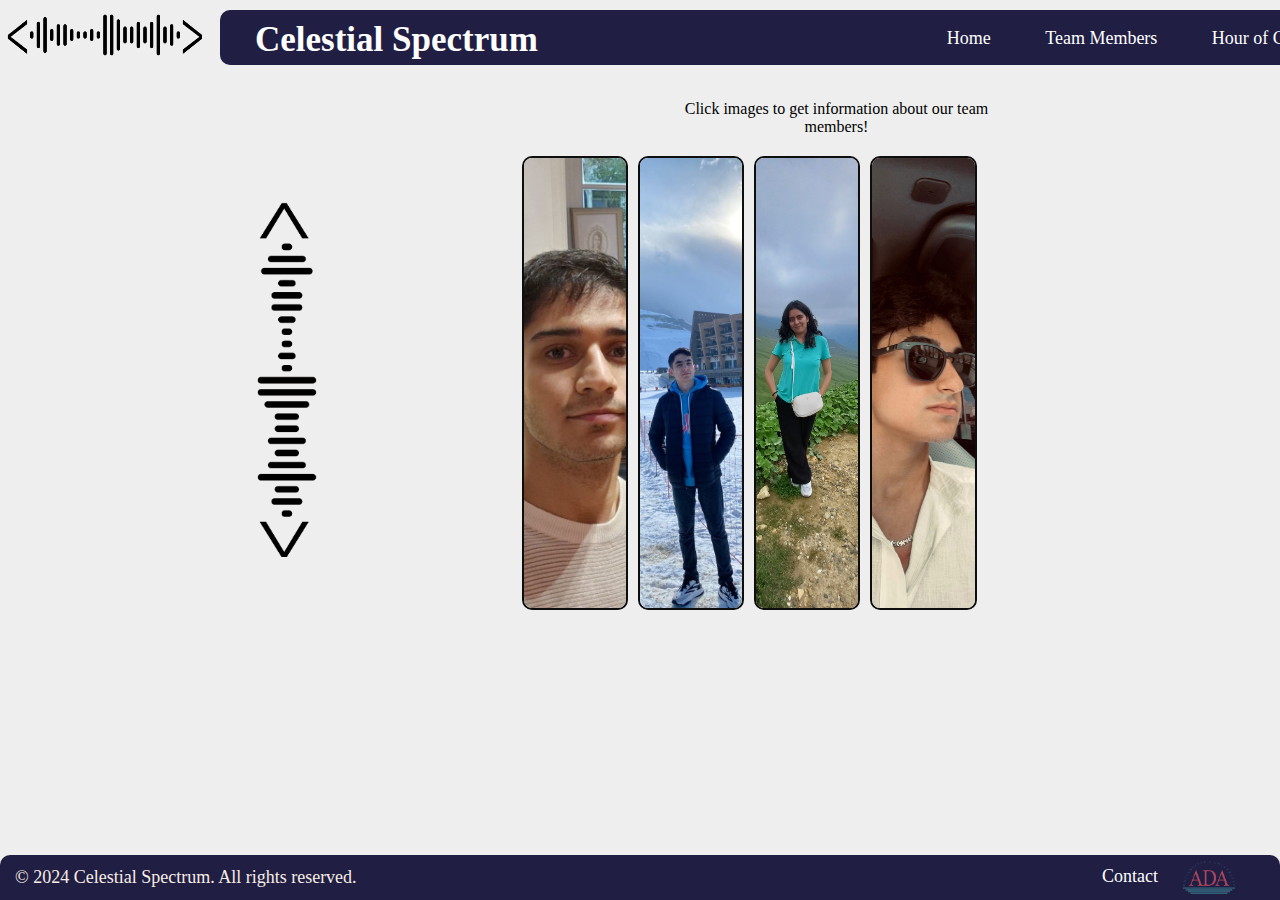
<file: index.html>
<!DOCTYPE html>
<!-- 
    SITE 1101 Principles of Information Systems 
    (c)2024 by Huseyn Mammadli
    Submitted in partial fulfillment of the requirements of the course.
-->
<html>
    <head>
        <title>Homework 3: How websites work?</title>
        <link rel="stylesheet" href="styles.css">  
        <script type="text/javascript" src="scripts.js"></script> 
        <link rel="icon" type="image/png" href="media/ada_logo_color.png">    
    </head>
    <body>
        <header class="navBar">
            <div class="tooltip">
                <a href="https://www.youtube.com/watch?v=dQw4w9WgXcQ&ab_channel=RickAstley" target="_blank"><img class="photo" src="media/baselogo.png"></a>  
                <span class="tooltiptext">Try to click :D</span>
            </div>
            
            <div class="navDiv">
                <div class="logo"><a href="#">Celestial Spectrum</div>
                <ul class="navLi">
                    <li><a href="#" data-text="Home">Home</a></li>
                    <li><a href="team-members.html" data-text="Team Members">Team Members</a></li>
                    <li><a href="hour-of-code.html" data-text="Hour of Code event">Hour of Code event</a></li>
                    <li><a href="web-project.html" data-text="Website Project" >Website Project</a></li>
                    <li><a href="code-artist.html" data-text="Code Artist">Code Artist</a></li>
                </ul>
            </div>
        </header>

        <main id="indexdeki">
            <img src="media/baselogo.png" id="logomuz">
            <div class="container">

                <div class="bottom-section" id="bottom-section">
                    <!-- Text content will appear here -->
                    <p id="top-text">Click images to get information about our team members!</p>
                </div>

                <div class="team_photos">
                    <img src="media/huseyn.jpg" onclick="fillBottom('Huseyn Mammadli<br>Team Leader<br>First year Computer Science Student (BSCS 2028)<br>Registered ADA with Republic Science Medal (2x Bronze)<br>State Exam Center point: 686.9')">
                    <img src="media/emil.jpg" onclick="fillBottom('Emil Karimzada<br>Team Member<br>First year Electrical and Electronics Engineering Student (BSEEE 2028)<br>EAPP Student')">
                    <img src="media/nazrin.jpg" onclick="fillBottom('Nazrin Ulukhanli<br>Group Member<br>First year Mathematics Student(BSM 2028)<br>EAPP Student')">
                    <img src="media/cavid.jpg" onclick="fillBottom('Javid Eynullayev<br>Group Member<br>Second year Computer Engineering Student(BCE 2027)<br>EAPP Student')">
                </div>
                
                <div class="bottom-section" id="bottom-section">
                    <!-- Text content will appear here -->
                    <p id="bottom-text"></p>
                </div>

            </div>


            

        </main>

        <footer>
            <p>&copy; 2024 Celestial Spectrum. All rights reserved.</p>
            <nav>
                <ul class="ayaq">
                    <li><a id="foot" href="#contact" data-text="Contact">Contact</a></li>
                </ul>
                <a href="https://www.ada.edu.az/en" target="_blank"><img class="ada_logo" src="media/ada_logo_color.png" height="32.2px" width="52px"></a>
            </nav>
        </footer>

        <div id="contactModal" class="modal">
            <span class="close">&times;</span>
            <div class="modal-content">
                
                <p>Contact Information:</p>
                <p>Email: huseynmammadli2007@gmail.com</p>
                <p>Phone: +99470-600-78-38</p>
            </div>
        </div>
        <script type="text/javascript" src="contact.js"></script>    

    </body>
</html>
</file>
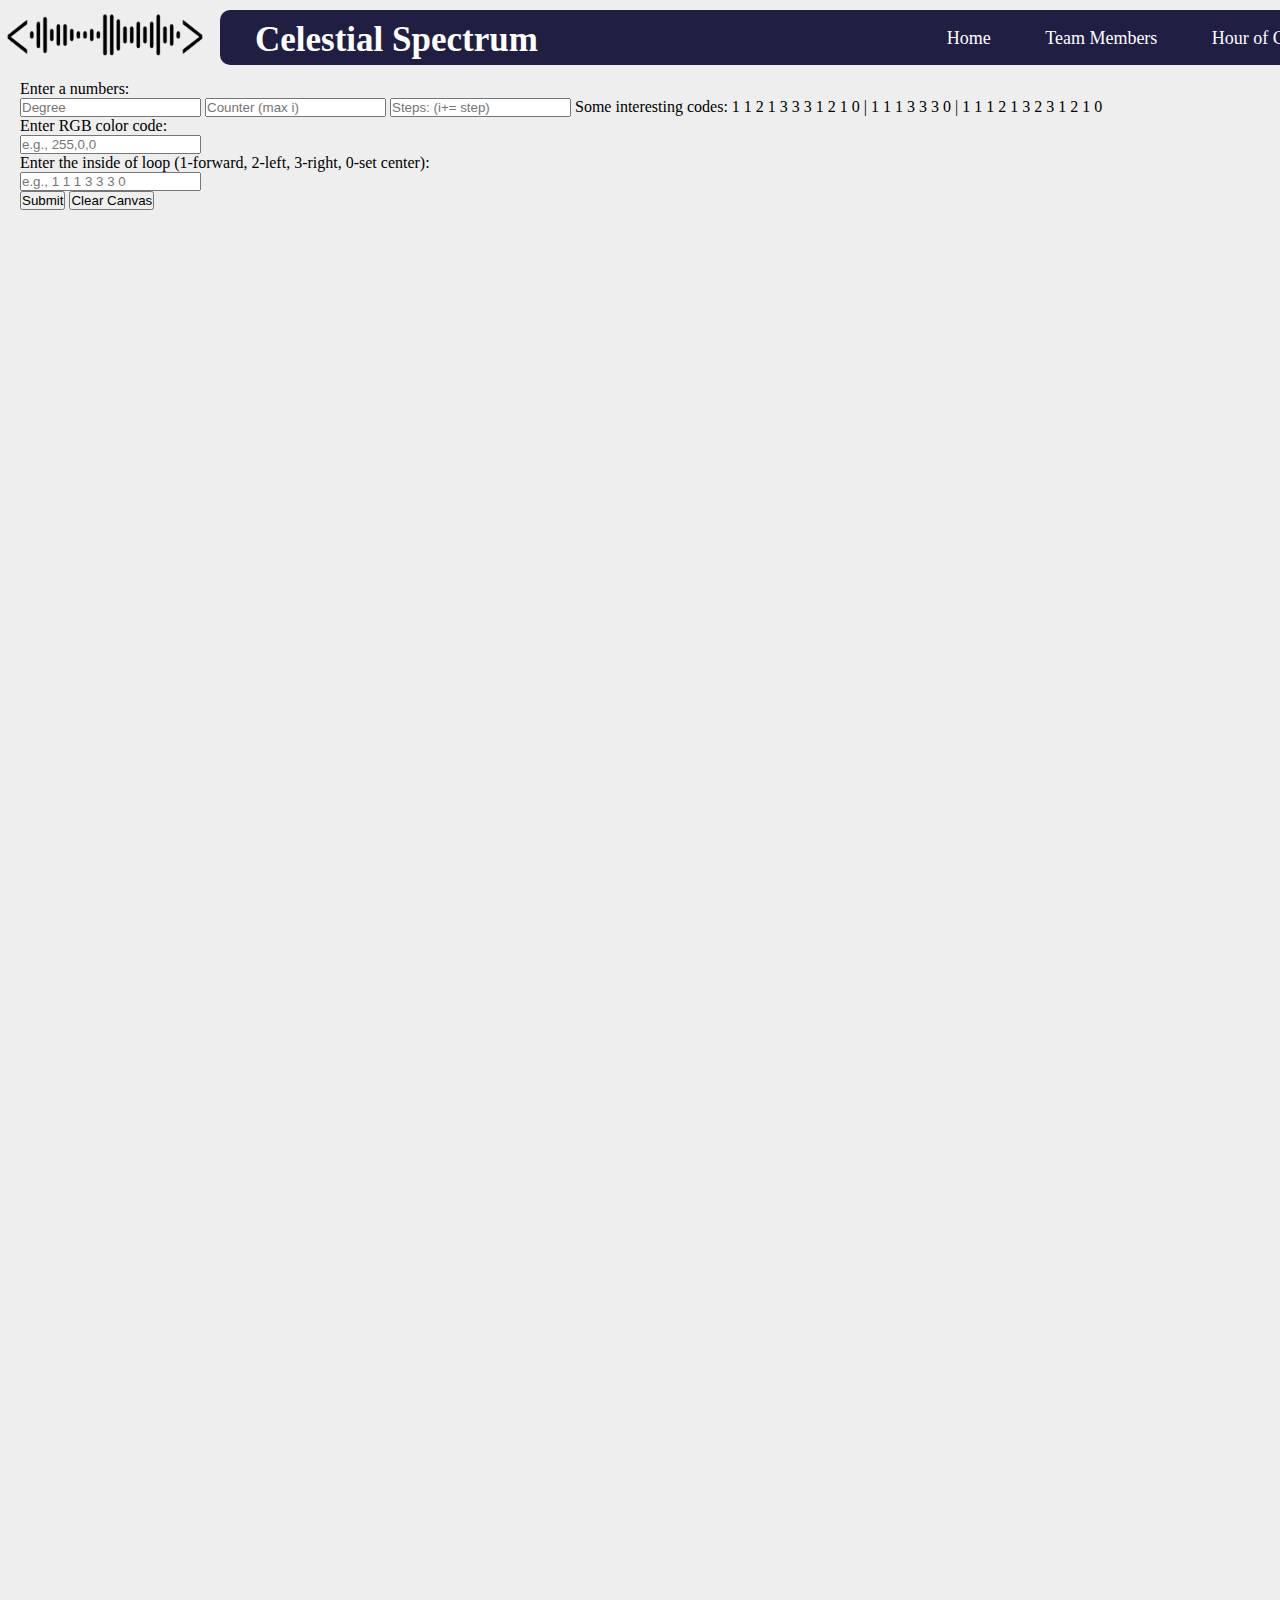
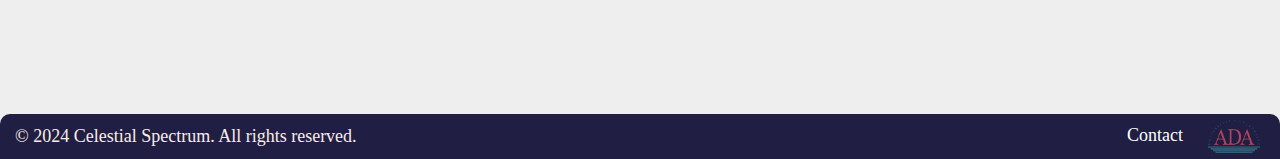
<file: code-artist.html>
<!DOCTYPE html>
<!-- 
    SITE 1101 Principles of Information Systems 
    (c)2024 Huseyn Mammadli
    Submitted in partial fulfillment of the requirements of the course.
-->
<html>
    <head>
        <title>Homework 3: Programming art</title>
        <link rel="stylesheet" href="styles.css">  
        <script type="text/javascript" src="scripts.js"></script>   
        <link rel="icon" type="image/png" href="media/ada_logo_color.png">      
    </head>
    <body>
        <header class="navBar">
            <div class="tooltip">
                <a href="https://www.youtube.com/watch?v=dQw4w9WgXcQ&ab_channel=RickAstley" target="_blank"><img class="photo" src="media/baselogo.png"></a>  
                <span class="tooltiptext">Try to click :D</span>
            </div>
            <div class="navDiv">
                <div class="logo"><a href="#">Celestial Spectrum</div>
                <ul class="navLi">
                    <li><a href="index.html">Home</a></li>
                    <li><a href="team-members.html">Team Members</a></li>
                    <li><a href="hour-of-code.html">Hour of Code event</a></li>
                    <li><a href="web-project.html">Website Project</a></li>
                    <li><a href="code-artist.html">Code Artist</a></li>
                </ul>
            </div>
        </header>


        <main>
            <label for="userNumber">Enter a numbers:<br></label>
            <input type="number" id="degree" placeholder="Degree">
            <input type="number" id="counter" placeholder="Counter (max i)">
            <input type="number" id="step" placeholder="Steps: (i+= step)">
            <label>Some interesting codes: 1 1 2 1 3 3 3 1 2 1 0 | 1 1 1 3 3 3 0 | 1 1 1 2 1 3 2 3 1 2 1 0</label>
            <br>
            <label for="color">Enter RGB color code:<br></label>    
            <input type="text" id="color" placeholder="e.g., 255,0,0"><br>

            <label for="forloop">Enter the inside of loop (1-forward, 2-left, 3-right, 0-set center):<br></label>
            <input type="text" id="forloop" placeholder="e.g., 1 1 1 3 3 3 0"><br>

            <p id="output"></p>
            <!-- <input type="number" id="color" placeholder="Example 000..."><br><br> -->
            <button onclick="DrawSpiral()">Submit</button>
            <button onclick="ClearCanvas()">Clear Canvas</button>

            <div style="text-align:center">
                <canvas id="art-canvas" width="1500" height="1500">
                    Sorry ... your browser doesn't support the HTML5 canvas element.
                </canvas>        
            </div>          

        </main>
        
        <footer>
            <p>&copy; 2024 Celestial Spectrum. All rights reserved.</p>
            <nav>
                <ul class="ayaq">
                    <li><a id="foot" href="#contact" data-text="Contact">Contact</a></li>
                </ul>
                <img class="ada_logo" src="media/ada_logo_color.png" height="32.2px" width="52px">
            </nav>
        </footer>

        <div id="contactModal" class="modal">
            <span class="close">&times;</span>
            <div class="modal-content">
                
                <p>Contact Information:</p>
                <p>Email: huseynmammadli2007@gmail.com</p>
                <p>Phone: +99470-600-78-38</p>
            </div>
        </div>
        <script type="text/javascript" src="contact.js"></script>    
    </body>
</html>
</file>
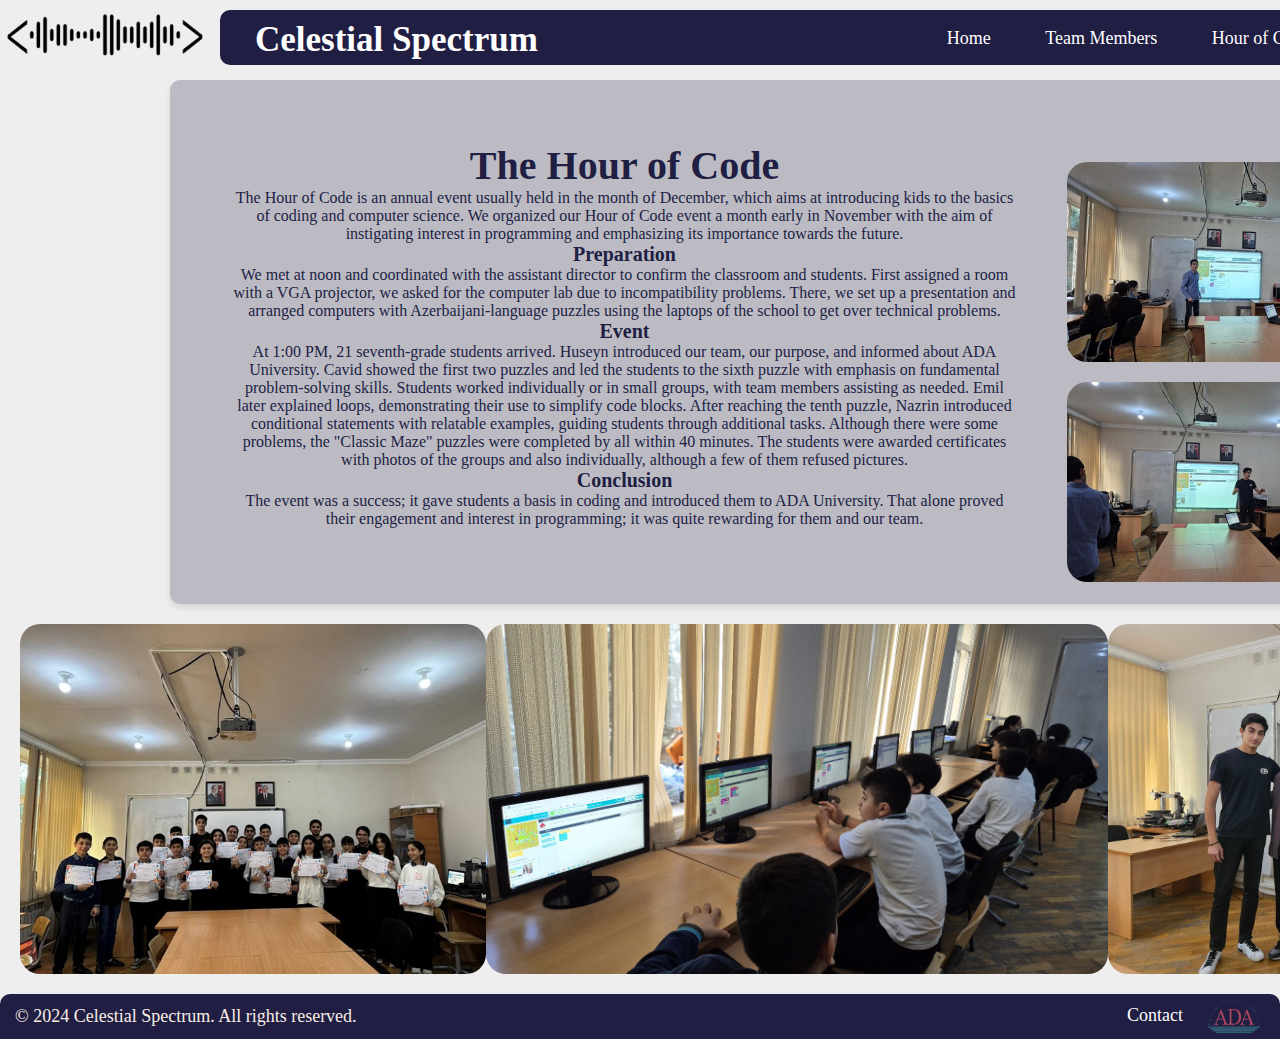
<file: hour-of-code.html>
<!DOCTYPE html>
<!-- 
    SITE 1101 Principles of Information Systems 
    (c)2024 Huseyn Mammadli
    Submitted in partial fulfillment of the requirements of the course.
-->
<html>
    <head>
        <title>Homework 3: Hour of Code event</title>
        <link rel="stylesheet" href="styles.css">  
        <script type="text/javascript" src="scripts.js"></script>    
        <link rel="icon" type="image/png" href="media/ada_logo_color.png">     
    </head>
    <body>
        <header class="navBar">
            <div class="tooltip">
                <a href="https://www.youtube.com/watch?v=dQw4w9WgXcQ&ab_channel=RickAstley" target="_blank"><img class="photo" src="media/baselogo.png"></a>  
                <span class="tooltiptext">Try to click :D</span>
            </div>
            <div class="navDiv">
                <div class="logo"><a href="#">Celestial Spectrum</div>
                <ul class="navLi">
                    <li><a href="index.html">Home</a></li>
                    <li><a href="team-members.html">Team Members</a></li>
                    <li><a href="hour-of-code.html">Hour of Code event</a></li>
                    <li><a href="web-project.html">Website Project</a></li>
                    <li><a href="code-artist.html">Code Artist</a></li>
                </ul>
            </div>
        </header>


        <main>
            <div class="hourofcode">
                <div class="yazilar">
                    <div class="hoc-section">
                        <h2>The Hour of Code</h2>
                        <p>The Hour of Code is an annual event usually held in the month of December, 
                                            which aims at introducing kids to the basics of coding and computer science. 
                                            We organized our Hour of Code event a month early in November with the aim
                                            of instigating interest in programming and emphasizing its importance towards the future.</p>
    
                    </div>
                        
                    <div class="hoc-section">
    
                        <h3>Preparation</h3>
                            <p>We met at noon and coordinated with the assistant director to confirm the 
                            classroom and students. First assigned a room with a VGA projector, 
                            we asked for the computer lab due to incompatibility problems. There, 
                            we set up a presentation and arranged computers with Azerbaijani-language
                            puzzles using the laptops of the school to get over technical problems.</p>
                    </div>
    
                    <div class="hoc-section">
                        <h3>Event</h3>
                        <p>At 1:00 PM, 21 seventh-grade students arrived. Huseyn introduced our team, 
                            our purpose, and informed about ADA University. Cavid showed the first
                            two puzzles and led the students to the sixth puzzle with emphasis on 
                            fundamental problem-solving skills. Students worked individually or 
                            in small groups, with team members assisting as needed. Emil later explained loops, 
                            demonstrating their use to simplify code blocks. After reaching the tenth puzzle,
                            Nazrin introduced conditional statements with relatable examples, guiding students 
                            through additional tasks. Although there were some problems, the 
                            "Classic Maze" puzzles were completed by all within 40 minutes. 
                            The students were awarded certificates with photos of the groups and 
                            also individually, although a few of them refused pictures.</p>
                    </div>
    
                    <div class="hoc-section">
                        <h3>Conclusion</h3>
                        <p>The event was a success; it gave students a basis in coding and
                            introduced them to ADA University. That alone proved their 
                            engagement and interest in programming; it was quite rewarding for them and our team.</p>
                    </div>

                </div>
                
                <div class="hoc-gallery">
                    <img src="media/hoc1.jpg" alt="Hour of Code event" height="200px">
                    <img src="media/hoc2.jpg" alt="Hour of Code event" height="200px">

                </div>
            </div>
            <div class="hocsekiller">
                <img src="media/hoc3.jpg" class = "hocsekil" alt="Hour of Code event" height="350px" id="finallar">
                <img src="media/hoc5.jpg" class = "hocsekil" alt="Hour of Code event" height="350px" id="finallar">
                <img src="media/hoc4.jpg" class = "hocsekil" alt="Hour of Code event" height="350px" id="finallar">
            </div>
            
        </main>


        <footer>
            <p>&copy; 2024 Celestial Spectrum. All rights reserved.</p>
            <nav>
                <ul class="ayaq">
                    <li><a id="foot" href="#contact" data-text="Contact">Contact</a></li>
                </ul>
                <img class="ada_logo" src="media/ada_logo_color.png" height="32.2px" width="52px">
            </nav>
        </footer>

        <div id="contactModal" class="modal">
            <span class="close">&times;</span>
            <div class="modal-content">
                
                <p>Contact Information:</p>
                <p>Email: huseynmammadli2007@gmail.com</p>
                <p>Phone: +99470-600-78-38</p>
            </div>
        </div>
        <script type="text/javascript" src="contact.js"></script>    
    </body>
</html>
</file>
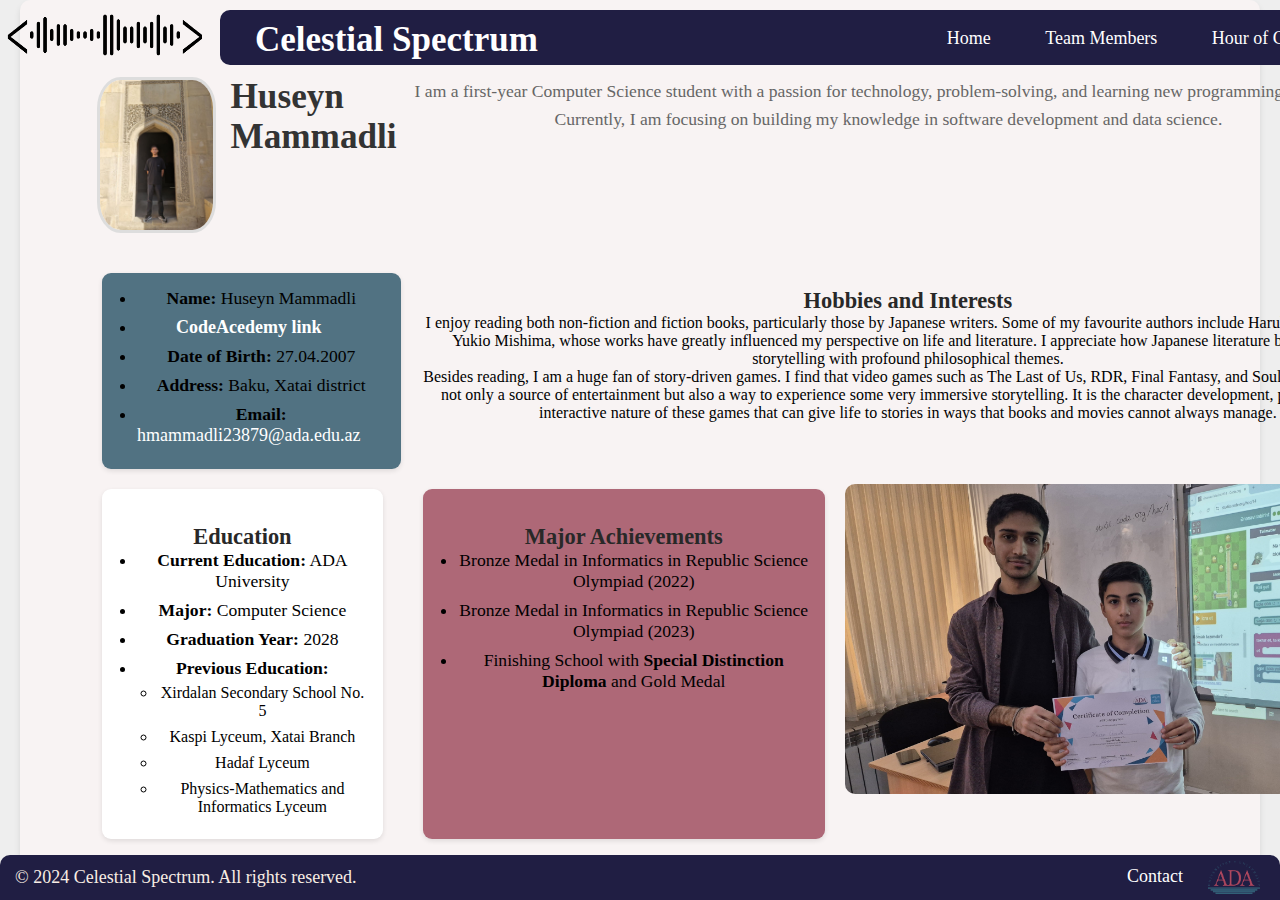
<file: team-members.html>
<!DOCTYPE html>
<!-- 
    SITE 1101 Principles of Information Systems 
    (c)2024 Huseyn Mammadli
    Submitted in partial fulfillment of the requirements of the course.
-->
<html>
    <head>
        <title>Homework 3: Team members</title>
        <link rel="stylesheet" href="styles.css">
        <script type="text/javascript" src="scripts.js"></script>      
        <link rel="icon" type="image/png" href="media/ada_logo_color.png">   
    </head>
    <body>
        <header class="navBar">
            <div class="tooltip">
                <a href="https://www.youtube.com/watch?v=dQw4w9WgXcQ&ab_channel=RickAstley" target="_blank"><img class="photo" src="media/baselogo.png"></a>  
                <span class="tooltiptext">Try to click :D</span>
            </div>
            <div class="navDiv">
                <p class="logo"><a href="#">Celestial Spectrum</p>
                <ul class="navLi">
                    <li><a href="index.html">Home</a></li>
                    <li><a href="team-members.html">Team Members</a></li>
                    <li><a href="hour-of-code.html">Hour of Code event</a></li>
                    <li><a href="web-project.html">Website Project</a></li>
                    <li><a href="code-artist.html">Code Artist</a></li>
                </ul>
            </div>
        </header>


        <main id="team_ms">
            <!--            Əsas kodlarınızı bura yazın             -->
            <!-- <div class="contain"> -->
                <section class="one">
                    <div class="all-sub">

                        <div class="pho-name-intro">

                            <img src="media/huseyn_2.jpg" alt="photo of huseyn" class="profile-img">
                            <h3 class="name">Huseyn<br>Mammadli</h3>

                            <p class="intro">I am a first-year Computer Science student with a passion for technology, 
                                problem-solving, and learning new programming languages. 
                                Currently, I am focusing on building my knowledge in software development and data science.</p>
                            

                        </div>

                        <div class="perso-hobbie">

                            <div class="info">
                                <ul>
                                    <li><strong>Name:</strong> Huseyn Mammadli</li>
                                    <li><a href="https://www.codecademy.com/profiles/HuseynMammadli" target="_blank"><strong>CodeAcedemy link</strong></a></li>
                                    <li><strong>Date of Birth:</strong> 27.04.2007</li>
                                    <li><strong>Address:</strong> Baku, Xatai district</li>
                                    <li><strong>Email:</strong> <a href="mailto:hmammadli23879@gmail.com">hmammadli23879@ada.edu.az</a></li>
                                </ul>
                            </div>

                    
                            <div class="hobbies">
                                <h4>Hobbies and Interests</h4>
                                <p>I enjoy reading both non-fiction and fiction books, particularly those by Japanese writers. 
                                Some of my favourite authors include Haruki Murakami and Yukio Mishima, whose works have greatly influenced my perspective on life and literature. 
                                I appreciate how Japanese literature blends unique storytelling with profound philosophical themes.</p>
                                <p>Besides reading, I am a huge fan of story-driven games. I find that video games such as The Last of Us, RDR, Final Fantasy, 
                                and Soulsborne games are not only a source of entertainment but also a way to experience some very immersive storytelling. 
                                It is the character development, plot twists, and interactive nature of these games that can give life to stories in ways that books and movies cannot always manage.</p>
                            </div>
                    
                            
                            
                        </div>

                        <div class="edu-achive">
                            <div class="education">
                                <h4>Education</h4>
                                <ul>
                                    <li><strong>Current Education:</strong> ADA University</li>
                                    <li><strong>Major:</strong> Computer Science</li>
                                    <li><strong>Graduation Year:</strong> 2028</li>
                                    <li><strong>Previous Education:</strong>
                                        <ul class="schools">
                                            <li>Xirdalan Secondary School No. 5</li>
                                            <li>Kaspi Lyceum, Xatai Branch</li>
                                            <li>Hadaf Lyceum</li>
                                            <li>Physics-Mathematics and Informatics Lyceum</li>
                                        </ul>
                                    </li>
                                </ul>
                            </div>
                            <div class="achievements">
                                <h4>Major Achievements</h4>
                                <ul>
                                    <li>Bronze Medal in Informatics in Republic Science Olympiad (2022)</li>
                                    <li>Bronze Medal in Informatics in Republic Science Olympiad (2023)</li>
                                    <li>Finishing School with<strong> Special Distinction Diploma</strong> and Gold Medal</li>
                                </ul>
                            </div>
                            <img src="media/huseyn_3.jpg" alt="photo of huseyn" height="310px" class="photo3">

                        </div>

                </div>
                </section>

                <section class="two">
                    <div class="all-sub">

                        <div class="pho-name-intro">

                            <img src="media/nazrin_2.jpg" alt="photo of nazrin" class="profile-img">
                            <h3 class="name">Nazrin<br>Ulukhanli</h3>

                            <p class="intro">I’m a first-year Mathematics student with a real passion for diving deep into the subject. 
                                Right now, I’m focusing on building a stronger understanding of both math and information systems, 
                                and I’m genuinely excited to keep learning and growing.</p>
                            

                        </div>

                        <div class="perso-hobbie">

                            <div class="info">
                                <ul>
                                    <li><strong>Name:</strong> Nazrin Ulukhanli</li>
                                    <li><a href="https://www.codecademy.com/profiles/NazrinUlukhanli" target="_blank"><strong>CodeAcedemy link</strong></a></li>
                                    <li><strong>Date of Birth:</strong> 15.06.2006</li>
                                    <li><strong>Address:</strong> Baku, Badamdar</li>
                                    <li><strong>Email:</strong> <a href="mailto:nulukhanli20373@ada.edu.az">nulukhanli20373@ada.edu.az</a></li>
                                </ul>
                            </div>

                    
                            <div class="hobbies">
                                <h4>Hobbies and Interests</h4>
                                <p>I have always loved the thrill of solving mysteries in detective novels,
                                     where every page holds a new secret. Watching films is another passion of mine, 
                                     letting me dive into stories that feel like an escape to another world. 
                                     On quiet days, I enjoy walking outdoors, finding beauty in simple moments 
                                     like a gentle breeze or the rhythm of falling rain. Writing is my way of 
                                     blending these experiences into tales of my own, creating characters and adventures 
                                     from my imagination. These hobbies fuel my creativity and give me endless stories
                                      to explore and share. Life feels richer with every book read, film watched, and story created.</p>
                            </div>
                    
                            
                            
                        </div>

                        <div class="edu-achive">
                            <div class="education">
                                <h4>Education</h4>
                                <ul>
                                    <li><strong>Current Education:</strong> ADA University</li>
                                    <li><strong>Major:</strong> Mathematics</li>
                                    <li><strong>Graduation Year:</strong> 2028</li>
                                    <li><strong>Previous Education:</strong>
                                        <ul class="schools">
                                            <li>Badamdar Secondary School No 236</li>
                                            <li>Lyceum of Young Talents</li>
                                        </ul>
                                    </li>
                                </ul>
                            </div>
                            <div class="achievements">
                                <h4>Major Achievements</h4>
                                <ul>
                                    <li>Certificat from English Language Teacher Training Confrence</li>
                                    <li>Certificat from <strong>VI English Language Olympiad</strong> for Academic Purposes</li>
                                </ul>
                            </div>
                            <img src="media/nazrin_3.jpg" alt="photo of nazrin" height="245px" class="photo3">
                        </div>

                    </div>
                </section>

                <section class="three">
                    <div class="all-sub">

                        <div class="pho-name-intro">

                            <img src="media/emil_2.jpg" alt="photo of emil" class="profile-img">
                            <h3 class="name">Emil<br>Karimzada</h3>

                            <p class="intro">I am a first year Electrical and Electronics Engineering student with an interest 
                                in understanding the complexity of each electronic device and knowing the fundamentals of hardware. 
                                Nowadays, l am trying to expand my knowledge about delving into the relationship between hardware and its development.</p>
                            

                        </div>

                        <div class="perso-hobbie">

                            <div class="info">
                                <ul>
                                    <li><strong>Name:</strong> Emil Karimzada</li>
                                    <li><a href="https://www.codecademy.com/profiles/ekarimzada20432" target="_blank"><strong>CodeAcedemy link</strong></a></li>
                                    <li><strong>Date of Birth:</strong> 25.02.2006</li>
                                    <li><strong>Address:</strong> Baku, Xezer District</li>
                                    <li><strong>Email:</strong> <a href="mailto:ekarimzada20432@ada.edu.az">ekarimzada20432@ada.edu.az</a></li>
                                </ul>
                            </div>

                    
                            <div class="hobbies">
                                <h4>Hobbies and Interests</h4>
                                <p>I do not have hobbies. However, l am interested in watching cartoons, 
                                    animes, and some series that are very mysterious. Cartoons and animes 
                                    are the way that l still can approach everything from many angles.
                                    Basically, they increase my imagination, which results in being more
                                     creative and different. Series with many mysteries, such as "From" 
                                     are inspiring me to think about every possibility with considering a 
                                     large amount of data/information. It makes me put all information 
                                     and data into an organized way in order to think, predict easily. 
                                     Additionally, series called "Dark" graphs my attention too much due 
                                     to the fact that l am interested in quantum physics. Combining multi-dimensional 
                                     perspective or thinking with imagination may lead to new inventions or 
                                     simplifying complex technologies in engineering field.</p>
                            </div>
                    
                            
                            
                        </div>

                        <div class="edu-achive">
                            <div class="education">
                                <h4>Education</h4>
                                <ul>
                                    <li><strong>Current Education:</strong> ADA University</li>
                                    <li><strong>Major:</strong> Electrical and Electronics Engineering</li>
                                    <li><strong>Graduation Year:</strong> 2028</li>
                                    <li><strong>Previous Education:</strong>
                                        <ul class="schools">
                                            <li>I.Taghiyev Primary School No.26</li>
                                        </ul>
                                    </li>
                                </ul>
                            </div>
                            <div class="achievements">
                                <h4>Major Achievements</h4>
                                <ul>
                                    <li>1st place once in Guven exams for DIM</li>
                                    <li>2nd place 2 times in Guven exams for DIM</li>
                                    <li>3rd place once in Hedef exams for DIM</li>
                                </ul>
                            </div>
                            <img src="media/emil_3.jpg" alt="photo of emil" height="220px" class="photo3">
                        </div>

                    </div>
                </section>

                <section class="four">
                    <div class="all-sub">

                        <div class="pho-name-intro">

                            <img src="media/cavid_2.jpg" alt="photo of cavid" class="profile-img">
                            <h3 class="name">Javid<br>Eynullayev</h3>

                            <p class="intro">I am a second-year computer engineering student with strong analytical, 
                                problem-solving, and teamwork skills, actively seeking opportunities
                                 to contribute to innovative technology solutions.</p>
                            

                        </div>

                        <div class="perso-hobbie">

                            <div class="info">
                                <ul>
                                    <li><strong>Name:</strong> Javid Eynullayev</li>
                                    <li><a href="https://www.codecademy.com/profiles/javideynullayev" target="_blank"><strong>CodeAcedemy link</strong></a></li>
                                    <li><strong>Date of Birth:</strong> 05.06.2006</li>
                                    <li><strong>Address:</strong> Baku, Yasamal District</li>
                                    <li><strong>Email:</strong> <a href="mailto:jeynullayev19792@ada.edu.az">jeynullayev19792@ada.edu.az</a></li>
                                </ul>
                            </div>

                    
                            <div class="hobbies">
                                <h4>Hobbies and Interests</h4>
                                <p>My hobbies include playing football and watching movies. Football keeps 
                                    me physically active and helps me build teamwork, leadership, and 
                                    quick decision-making skills, which I apply in both academic and 
                                    collaborative projects. Watching movies is my way to relax, but it 
                                    also inspires my creativity and analytical thinking, especially when 
                                    xploring different storytelling techniques and visual effects. 
                                    These hobbies not only help me balance my studies but also 
                                    enhance my problem-solving and communication skills.</p>
                            </div>
                    
                            
                            
                        </div>

                        <div class="edu-achive">
                            <div class="education">
                                <h4>Education</h4>
                                <ul>
                                    <li><strong>Current Education:</strong> ADA University</li>
                                    <li><strong>Major:</strong> Computer Engineering</li>
                                    <li><strong>Graduation Year:</strong> 2027</li>
                                    <li><strong>Previous Education:</strong>
                                        <ul class="schools">
                                            <li>European Azerbaijan School (EAS)</li>
                                            <li>167 School</li>
                                            <li>Celt High School</li>
                                        </ul>
                                    </li>
                                </ul>
                            </div>
                            <div class="achievements">
                                <h4>Major Achievements</h4>
                                <ul>
                                    <li>Completed a summer internship at a leading tech company, where I developed<br>software solutions that increased data processing speeds by 20%.</li>
                                    <li>I led a team of 5 students to design a robotics project for a university<br>competition, securing 2nd place and improving my team management skills.</li>
                                </ul>
                            </div>
                            <img src="media/cavid_3.jpg" alt="photo of cavid" height="280px" class="photo3">

                        </div>

                    </div>
                </section>
 
                </section>





            <!-- </div> -->
        </main>
            
      

        
        <footer>
            <p>&copy; 2024 Celestial Spectrum. All rights reserved.</p>
            <nav>
                <ul class="ayaq">
                    <li><a id="foot" href="#contact" data-text="Contact">Contact</a></li>
                </ul>
                <img class="ada_logo" src="media/ada_logo_color.png" height="32.2px" width="52px">
            </nav>
        </footer>

        <div id="contactModal" class="modal">
            <span class="close">&times;</span>
            <div class="modal-content">
                
                <p>Contact Information:</p>
                <p>Email: huseynmammadli2007@gmail.com</p>
                <p>Phone: +99470-600-78-38</p>
            </div>
        </div>
        <script type="text/javascript" src="contact.js"></script>    
    </body>
</html>
</file>
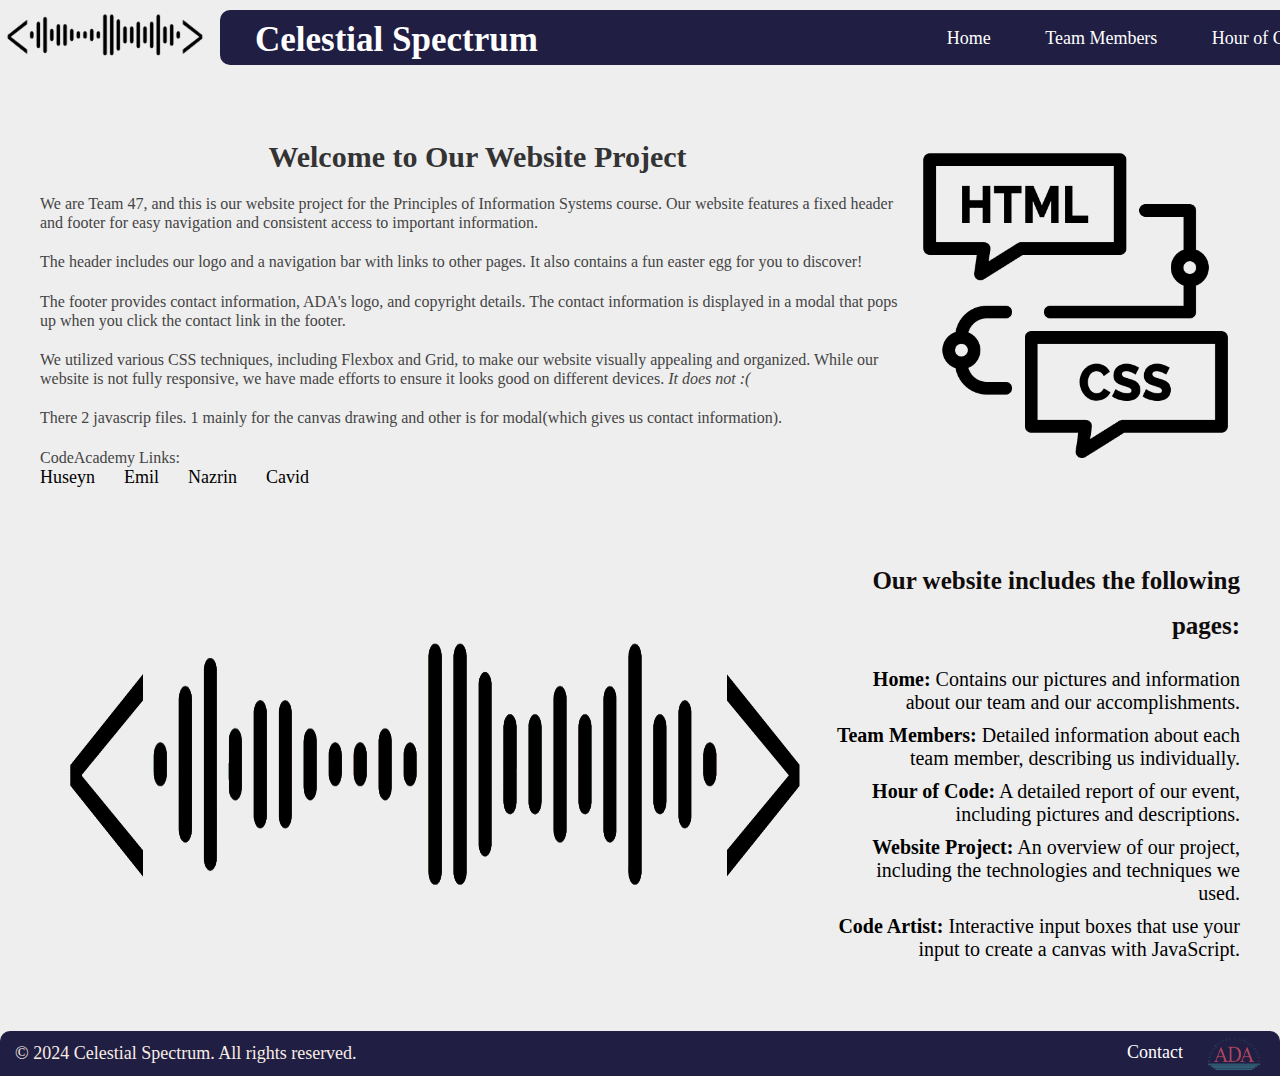
<file: web-project.html>
<!DOCTYPE html>
<!-- 
    SITE 1101 Principles of Information Systems 
    (c)2024 Huseyn Mammadli
    Submitted in partial fulfillment of the requirements of the course.
-->
<html>
    <head>
        <title>Homework 3: Website project</title>
        <link rel="stylesheet" href="styles.css">  
        <script type="text/javascript" src="scripts.js"></script>      
        <link rel="icon" type="image/png" href="media/ada_logo_color.png">   
    </head>
    <body>
        <header class="navBar">
            <div class="tooltip">
                <a href="https://www.youtube.com/watch?v=dQw4w9WgXcQ&ab_channel=RickAstley" target="_blank"><img class="photo" src="media/baselogo.png"></a>  
                <span class="tooltiptext">Try to click :D</span>
            </div>
            <div class="navDiv">
                <div class="logo"><a href="#">Celestial Spectrum</div>
                <ul class="navLi">
                    <li><a href="index.html">Home</a></li>
                    <li><a href="team-members.html">Team Members</a></li>
                    <li><a href="hour-of-code.html">Hour of Code event</a></li>
                    <li><a href="web-project.html">Website Project</a></li>
                    <li><a href="code-artist.html">Code Artist</a></li>
                </ul>
            </div>
        </header>
        
        <main>
            <!--            Əsas kodlarınızı bura yazın             -->
            <div class="webproject">
                <div class="webproject_txt">
                    <h2>Welcome to Our Website Project</h2>
                    <p>We are Team 47, and this is our website project for the Principles of Information Systems course. Our website features a fixed header and footer for easy navigation and consistent access to important information.</p>
                
                    <p>The header includes our logo and a navigation bar with links to other pages. It also contains a fun easter egg for you to discover!</p>
                    <p>The footer provides contact information, ADA's logo, and copyright details. The contact information is displayed in a modal that pops up when you click the contact link in the footer.</p>
                    <p>We utilized various CSS techniques, including Flexbox and Grid, 
                        to make our website visually appealing and organized. While our 
                        website is not fully responsive, we have made efforts to ensure it looks
                         good on different devices. <i>It does not :(</i></p>
                    <p>There 2 javascrip files. 1 mainly for the canvas drawing and other is for modal(which gives us contact information).</p>
                    <p id="linkler">CodeAcademy Links:<br>
                        <a href="https://www.codecademy.com/profiles/HuseynMammadli" target="_blank">Huseyn</a>
                        <a href="https://www.codecademy.com/profiles/ekarimzada20432" target="_blank">Emil</a>
                        <a href="https://www.codecademy.com/profiles/NazrinUlukhanli" target="_blank">Nazrin</a>
                        <a href="https://www.codecademy.com/profiles/JavidEynullayev" target="_blank">Cavid</a>
                    </p>
                </div>
                <div class="webproject_img">
                    <img src="media/csshtml.png" alt="Website Project" id="csshtml">
                </div>
                
            </div>
            <div class="pagesinproject">
                <img src="media/baselogo.png" width="750px">
                <ul>
                    <p><b>Our website includes the following pages:</b></p>
                    <li><strong>Home:</strong> Contains our pictures and information about our team and our accomplishments.</li>
                    <li><strong>Team Members:</strong> Detailed information about each team member, describing us individually.</li>
                    <li><strong>Hour of Code:</strong> A detailed report of our event, including pictures and descriptions.</li>
                    <li><strong>Website Project:</strong> An overview of our project, including the technologies and techniques we used.</li>
                    <li><strong>Code Artist:</strong> Interactive input boxes that use your input to create a canvas with JavaScript.</li>
                </ul>
            </div>
        </main>
        

        <footer>
            <p>&copy; 2024 Celestial Spectrum. All rights reserved.</p>
            <nav>
                <ul class="ayaq">
                    <li><a id="foot" href="#contact" data-text="Contact">Contact</a></li>
                </ul>
                <img class="ada_logo" src="media/ada_logo_color.png" height="32.2px" width="52px">
            </nav>
        </footer>

        <div id="contactModal" class="modal">
            <span class="close">&times;</span>
            <div class="modal-content">
                <p>Contact Information:</p>
                <p>Email: huseynmammadli2007@gmail.com</p>
                <p>Phone: +99470-600-78-38</p>
            </div>
        </div>
        <script type="text/javascript" src="contact.js"></script>    
    </body>
</html>
</file>
<file: styles.css>
:root {
    --ada-blue: #336178;
    --ada-red: #ae485e;
}

* {
    margin: 0;
    padding: 0;
}

#linkler a{
    color: black;
}

.photo{
    height: 70px;
    width: 200px;
    display: flex;
    justify-content: left;
    align-items: left;
    position: fixed;
    top: 0px;
    left: 5px;
}

.ada_logo{
    display: flex;
    justify-content: left;
    padding-right: 20px;
}

html, body {
    margin: 0;
    padding: 0;

}

body {
    background-color: rgb(238, 238, 238);
    display: flex;
    flex-direction: column;
    min-height: 100vh;
}

main{
    flex-grow: 1;
    padding-left: 20px;
    padding-right: 20px;
    padding-top: 80px;
}

main .container .team_photos{
    margin: 0 0 0 -230px;
    height: 450px;
    display: flex;
    justify-content: center;
    gap:10px;
}

main .container .team_photos img{
    width: 10%;
    height: 100%;
    object-fit: cover;
    border-radius: 10px;
    border: 2px solid rgb(14, 14, 14);
    transition: 0.75s;
    cursor: pointer;
}

main .container .team_photos img:hover{
    width: 25%;
}

.bottom-section {
    flex-grow: 1; 
    width: 50%;
    display: flex;
    justify-content: center;
    margin-left: 170px;
    align-items: center;
    padding: 20px;
    box-sizing: border-box;
    text-align: center;
}

#bottom-text {
    font-size: 18px;
    font-weight: normal;
    color: #333;
    white-space: normal;
    word-wrap: break-word;
    line-height: 1.6; 
    max-width: 600px;
}

footer{
    border-top-left-radius: 10px; 
    border-top-right-radius: 10px; 
    background-color:rgb(32, 30, 67);
    color: rgb(248, 237, 227);
    font-size: 22px;
    text-align: center;
    flex-shrink: 0;
    width: 100%;
    height: 45px;
    margin: 0;
}

footer p{
    padding-left: 15px;
    font-size: 18px;
    margin: 0;
}

footer, nav, a{
    display: flex;
    align-items: center;
    justify-content: space-between;
}

*{
    text-decoration: none;
}


header {
    top: 10px;
    border-radius: 10px;
    width: 84%;
    width:max-content;
    line-height: 10px;
    left: 220px;
    position: fixed;
    z-index: 1;
    font-family: calibri;
    padding-left: 25px;
    padding-right: 265px;
    /* padding-bottom: 20px; */
    background-color: rgb(32, 30, 67);
    height: 55px;

    align-content: center;
}

.navDiv{
    display: flex;
    align-items: center;
    justify-content: space-between;
}

.logo a{
    font-size: 35px;
    font-weight: 600;
    color: rgb(255, 255, 255);
    transition: transform 0.5s ease;
}

.logo a:hover{
    transform: scale(1.05);
    
}

.navDiv{
    display: flex;
    align-items: center;
    justify-content: space-between;
    padding: 10px;
    width: 122.7%;
}

.navLi li, a{
    list-style: none;
    display: inline-block;
    text-decoration: none;
    color: rgb(255, 255, 255);
    font-size: 18px;
    margin-right: 25px;
    position: relative;
    transition: 0.5s;
}
.ayaq{
    list-style: none;
}


.navLi li a:hover{
    transform: scale(1.3);
}

.navLi li a::before{
    content: '';
    width: 0;
    height: 2px;
    background: hsla(91, 100%, 53%, 0.906);
    position: absolute;
    top: 13px;
    left: 0;
    transition: .5s;
    mix-blend-mode: multiply;
}

.navLi li a::after{
    content: '';
    width: 0;
    height: 2px;
    background: rgb(19, 75, 112);
    position: absolute;
    top: 13px;
    right: 0;
    transition: .5s;
    mix-blend-mode: multiply;
}

.navLi li:hover a::before{
    width: 50%;
    transform: translateX(100%)
}

.navLi li:hover a::after{
    width: 50%;
    transform: translateX(-100%);
}


#team_ms{
    scroll-snap-type: y mandatory;
    height: 100px;
    overflow-y: auto;
    /* display: flex;
    /* flex-direction: column;  */
    
}


section{
    height: 800px;
    padding: 5%;
    margin-bottom: 20px;
    display: flex;
    scroll-snap-align: start;
    text-align: center;
    border-radius: 10px;
    box-shadow: 0px 4px 6px rgba(0, 0, 0, 0.1);
    background-color: rgb(248, 243, 243);
}

.all-sub{
    display: flex;
    flex-direction: column;
}

.pho-name-intro{
    padding: 15px;
    display: flex;
    flex-direction: row;
}
.perso-hobbie{
    display: flex;
    flex-direction: row;
    
}
.edu-achive{
    display: flex;
    flex-direction: row;
    justify-content: space-between
}

.photo3{
    width: fit-content;
    border-radius: 10px;
}


.education, .achievements, .info {
    margin: 5px 20px;
    margin-bottom: 15px;
    padding: 15px;
    /* background-color: hwb(0 100% 0%); */
    border-radius: 9px;
    box-shadow: 0 2px 5px rgba(0, 0, 0, 0.1);
}

.achievements{
    width: 500px;
}

.education{
    background-color: #ffffff;
}
.achievements{
    background-color: #ae6877;
}
.info{
    background-color: #517282;
}

.profile-img {
    margin-right: 15px;
    width: 150px;
    height: 150px;
    border-radius: 20%;
    border: 3px solid #ddd;
    margin-bottom: 20px;
}

h3.name {
    font-size: 2.2em;
    color: #333;
    margin-bottom: 10px;
}

h4 {
    font-size: 1.4em;
    color: #282828;
    margin-top: 20px;
}

ul {
    padding-left: 20px;
    font-size: 1.1em;
}

ul li {
    margin-bottom: 8px;
}

p.intro {
    line-height: 1.6;
    font-size: 1.1em;
    color: #666;
}

.schools li{
    margin-top: 5px;
    font-size: 16px;
}

.name{
    text-align: left;
}



.modal {
    display: none;
    position: fixed;
    z-index: 1;
    left: 0;
    top: 0;
    width: 100%;
    height: 100%;
    background-color: rgb(0,0,0);
    background-color: rgba(0,0,0,0.25);
}

.modal-content {
    background-color: #fefefee9;
    margin: 20% auto;
    padding: 20px;
    border: 1px solid #888;
    width: 17%;
    border-radius: 20px;
}



.tooltip {
    position: relative;
    display: inline-block;
  }
  
.tooltiptext {
    visibility: hidden;
    width: 90px;
    background-color: rgba(227, 227, 227, 0.758);
    color: rgba(98, 98, 98, 0.811);
    text-align: center;
    padding: 5px;
    border-radius: 5px;
    position: absolute;
    top: 150%;
    left: -50%;
    transform: translateX(-50%);
    z-index: 1;
    opacity: 0;
    transition: opacity 0.5s;
}
  
.tooltip:hover .tooltiptext {
    visibility: visible;
    opacity: 1;
}





.webproject, .pagesinproject {
    font-family: Aptos;
    margin: 40px auto; 
    padding: 20px;
    background-color: #f9f9f9;
    /* border-radius: 8px; */
    /* box-shadow: 0 0 150px rgba(0, 0, 0, 0.1); */
    max-width: 12000px;
    display: flex;
    align-items: row;
}

.webproject h2 {
    font-size: 30px; 
    color: #333;
    margin-bottom: 20px;
    text-align: center;
}

.webproject p {
    color: #444;
    line-height: 1.2;
    font-size: 16px;
    margin-bottom: 20px;
}

.webproject ul li {
    font-size: 16px;
    margin-bottom: 10px;
}
.modal {
    display: none;
    position: fixed;
    top: 50%;
    left: 50%;
    transform: translate(-50%, -50%);
    background-color: rgba(0, 0, 0, 0.349);
    padding: 30px;
    border-radius: 8px;
}

.modal.active {
    display: block;
}
.webproject {
    background-color: #ffffff00;    
}


#csshtml{
    height: 325px;
    width: fit-content;
}
.webproject_txt{
    display: flex;
    flex-direction: column;
}

.pagesinproject{
    display: flex;
    flex-direction: row;
    margin-left: 20px;
    margin-top: -30px;
    background-color: #fefefe00;
}
.pagesinproject p{
    color: #100c0c;
    line-height: 1.8;
    font-size: 25px;
    margin-bottom: 20px;
    text-align: right;
}
.pagesinproject ul {
    list-style: none;;
}
.pagesinproject ul li{
    text-decoration: none;
    font-size: 20px;
    margin-bottom: 10px;
    text-align: right;
}


.hourofcode{
    display: flex;
    flex-direction: row;
    margin-left: 150px;
    box-shadow: 0px 4px 6px rgba(0, 0, 0, 0.1);
    background-color: rgba(32, 30, 67, 0.244);
    height: 400px;
    width: 1200px;
    padding: 5%;
    margin-bottom: 20px;
    border-radius: 10px;
    color: rgb(32, 30, 67);
}

.hoc-section{
    text-align: center;
    margin-right: 40px;
}

.hoc-section h2{
    font-size: 40px;
}

.hoc-section h3{
    text-align: center;
    font-size: 20px;
}
.hoc-gallery img{
    border-radius: 20px;
    display: flex;
    margin: 20px 10px 0px 10px;
}

.hocsekil{
    border-radius: 20px;
    display: flex;
    margin-left: 250px;
    margin-bottom: 30px;
}

.hocsekiller{
    display: flex;
    flex-direction: row;
    justify-content: space-between;
    margin-bottom: 20px;
}

#finallar{
    margin: 0 0 0 0;
    justify-content: space-between;
}

#indexdeki{
    display: flex;
    flex-direction: row;
}
#indexdeki #logomuz{
    height: 100px;
    width: auto;
    rotate: 90deg;
    margin-top: 250px;
    margin-left: 85px;
}
</file>
